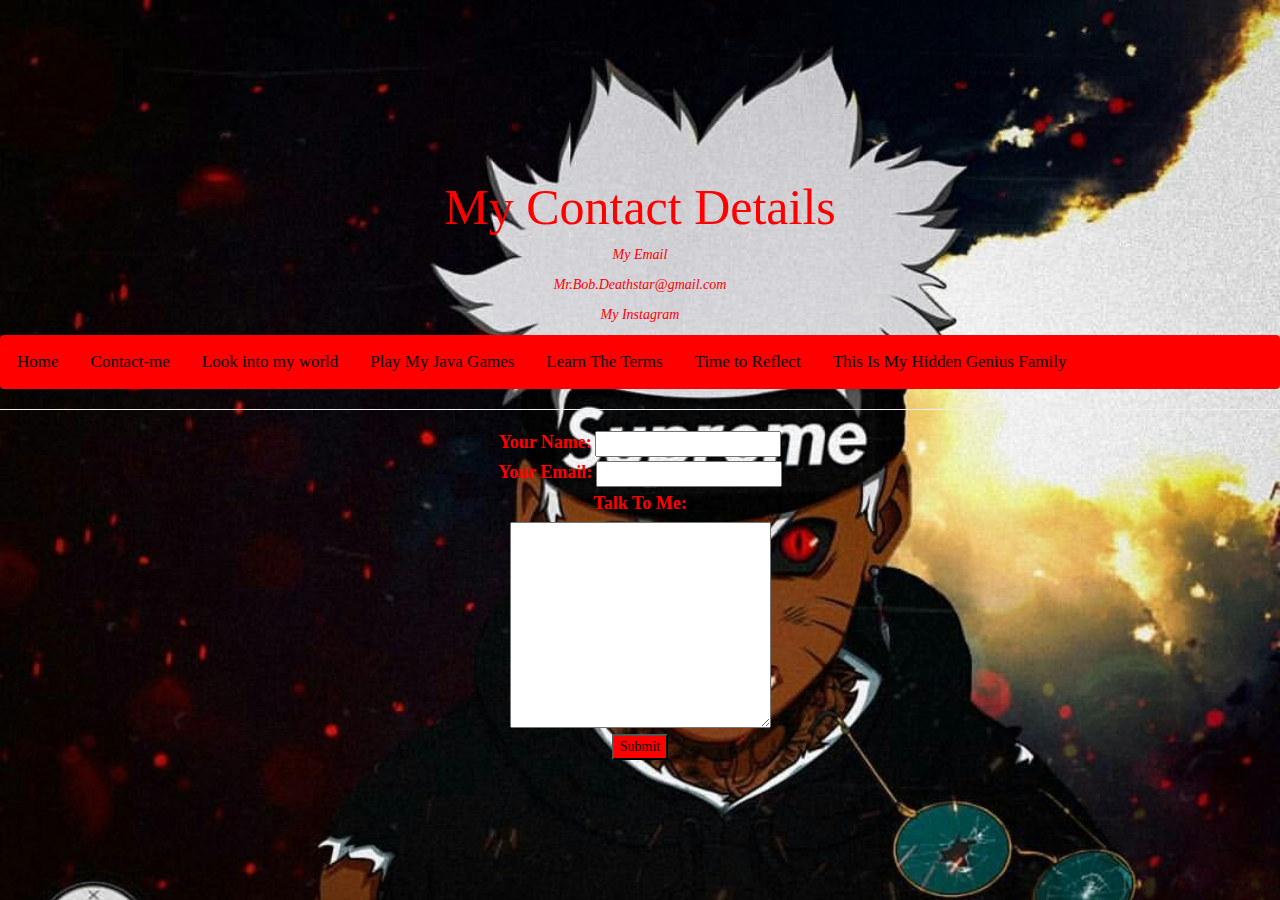
<file: contact-me.html>
<!DOCTYPE html>
<html <head>
<meta charset="utf-8">
<title>📱Call Me 💻Mesage Me</title>
<link rel="stylesheet" href="https://maxcdn.bootstrapcdn.com/bootstrap/3.4.0/css/bootstrap.min.css">
<link rel="stylesheet" href="css/style.css">
</head>

<body>
  <h1>My Contact Details</h1>
  <p class="bye"><em>My Email</em></p>
  <p class="bye"><em>Mr.Bob.Deathstar@gmail.com</em></p>
  <p class="bye"><em>My Instagram</em></p>
  <p><em></em></p>

  <div class="navbar">
    <a class="active"href="My_First_Ever_Website.html">Home</a>
    <a href="Contact-me.html">Contact-me</a>
    <a href="About-Me.html">Look into my world</a>
    <a href="Javascript-Games.html">Play My Java Games</a>
    <a href="Terms-page.html">Learn The Terms</a>
    <a href="Reflections.html">Time to Reflect</a>
    <a href="Getting-To-Know-My-Brothers.html">This Is My Hidden Genius Family</a>
  </div>

  <hr>
  <form action="mailto:Mr.Bob.Deathstar@gmail.com" method="post" enctype="text/plain">
    <label class="dog">Your Name:</label>
    <input type="text" name="YourName:" value=""><br>
    <label class="dog">Your Email:</label>
    <input type="email" name="YourEmail:" value=""><br>
    <label class="dog">Talk To Me:</label><br>
    <textarea name="yourmessage" rows="10" cols="30"></textarea><br>
<div class="red">
  <input class="red" type="submit" name="">
</div>

  </form>
</body>

</html>
</file>
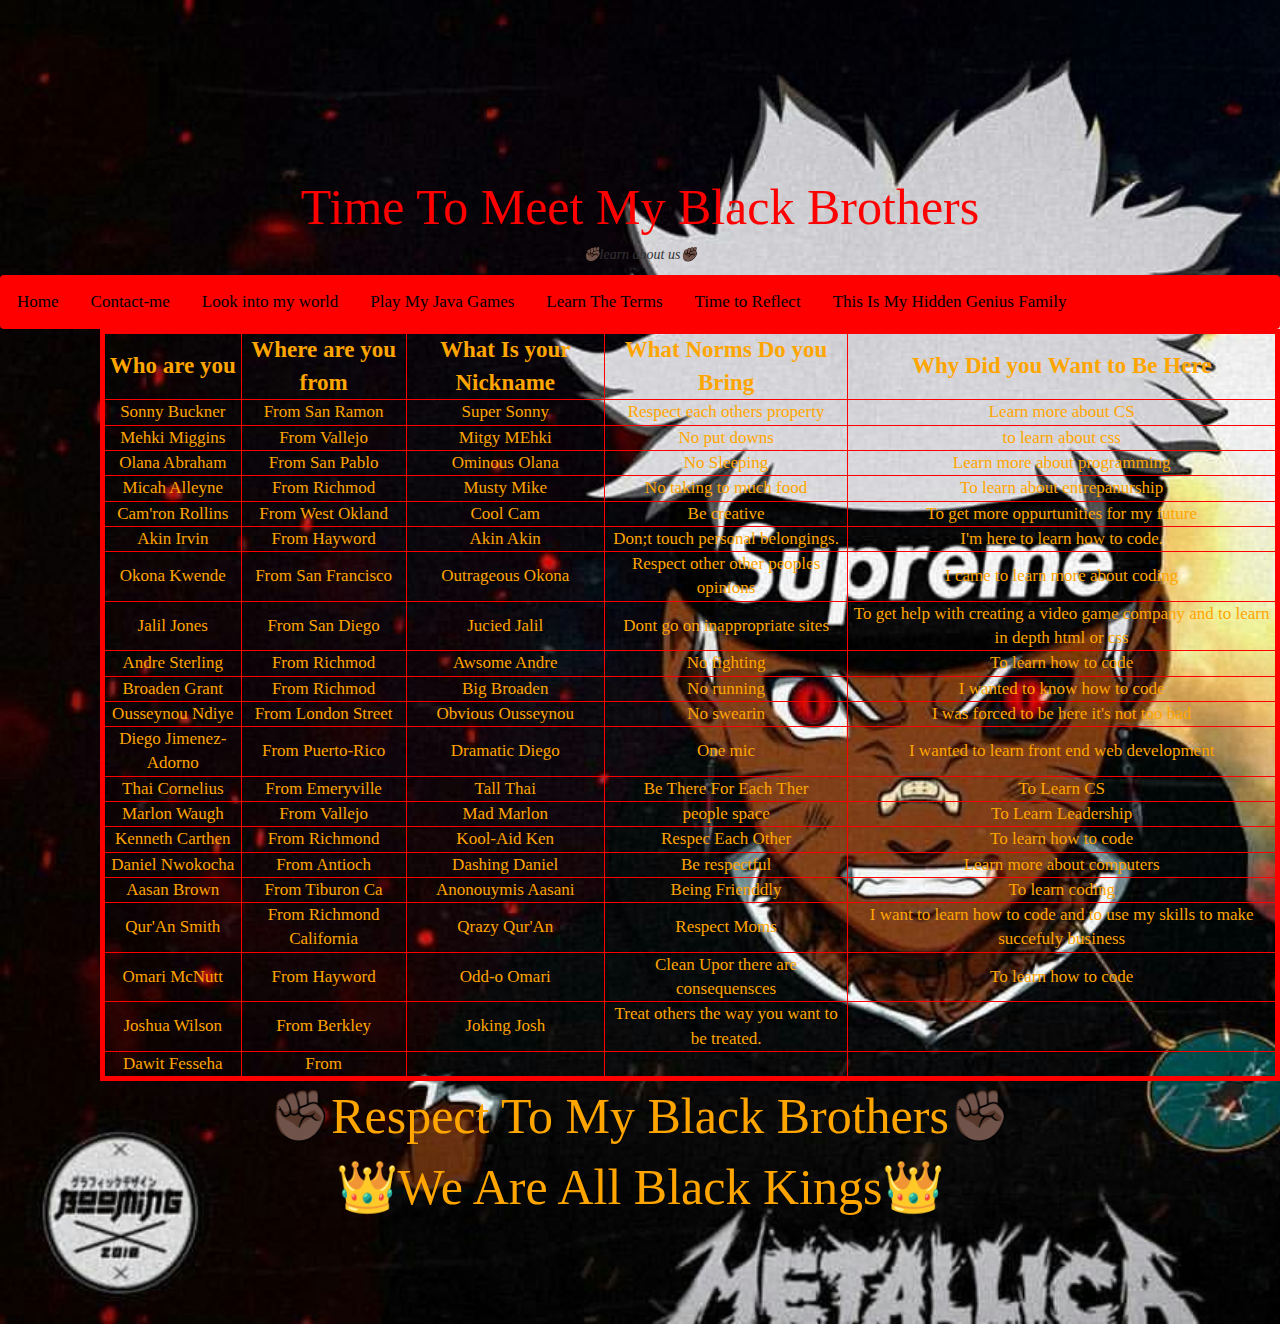
<file: Getting-To-Know-My-Brothers.html>
<!DOCTYPE html>
<html>

<head>
  <meta charset="utf-8">
  <title>🤜🏿Getting to know my brothers🤛🏿</title>

  <link rel="stylesheet" href="https://maxcdn.bootstrapcdn.com/bootstrap/3.4.0/css/bootstrap.min.css">
  <link rel="stylesheet" href="css/style.css">
</head>

<body>
  <h1>Time To Meet My Black Brothers</h1>
  <p><em>✊🏿learn about us✊🏿</em></p>

  <div class="navbar">
    <a class="active"href="My_First_Ever_Website.html">Home</a>
    <a href="Contact-me.html">Contact-me</a>
    <a href="About-Me.html">Look into my world</a>
    <a href="Javascript-Games.html">Play My Java Games</a>
    <a href="Terms-page.html">Learn The Terms</a>
    <a href="Reflections.html">Time to Reflect</a>
    <a href="Getting-To-Know-My-Brothers.html">This Is My Hidden Genius Family</a>
  </div>

  <table>
    <table class="myBros" border="">
      <thead>
        <tr>
          <th>Who are you</th>
          <th>Where are you from</th>
          <th>What Is your Nickname</th>
          <th>What Norms Do you Bring</th>
          <th>Why Did you Want to Be Here</th>
        </tr>
      </thead>
      <tbody>
        <tr>
          <td>Sonny Buckner</td>
          <td>From San Ramon</td>
          <td>Super Sonny</td>
          <td>Respect each others property</td>
          <td>Learn more about CS</td>
        </tr>
        <tr>
          <td>Mehki Miggins</td>
          <td>From Vallejo</td>
          <td>Mitgy MEhki</td>
          <td>No put  downs</td>
          <td>to learn about css</td>
        </tr>
        <tr>
          <td>Olana Abraham</td>
          <td>From San Pablo</td>
          <td>Ominous Olana</td>
          <td>No Sleeping</td>
          <td>Learn more about programming</td>
        </tr>
        <tr>
          <td>Micah Alleyne</td>
          <td>From Richmod</td>
          <td>Musty Mike</td>
          <td>No taking to much food</td>
          <td>To learn about entrepanurship</td>
        </tr>
        <tr>
          <td>Cam'ron Rollins</td>
          <td>From West Okland</td>
          <td>Cool Cam</td>
          <td>Be creative</td>
          <td>To get more oppurtunities for my future</td>
        </tr>
        <tr>
          <td>Akin Irvin</td>
          <td>From Hayword</td>
          <td>Akin Akin</td>
          <td>Don;t touch personal belongings.</td>
          <td>I'm here to learn how to code.</td>
        </tr>
        <tr>
          <td>Okona Kwende</td>
          <td>From San Francisco</td>
          <td>Outrageous Okona</td>
          <td>Respect other other peoples opinions</td>
          <td>I came to learn more about coding</td>
        </tr>
        <tr>
          <td>Jalil Jones</td>
          <td>From San Diego</td>
          <td>Jucied Jalil</td>
          <td>Dont go on inappropriate sites</td>
          <td>To get help with creating a video game company and to learn in depth html or css</td>
        </tr>
        <tr>
          <td>Andre Sterling</td>
          <td>From Richmod</td>
          <td>Awsome Andre</td>
          <td>No fighting</td>
          <td>To learn how to code</td>
        </tr>
        <tr>
          <td>Broaden Grant</td>
          <td>From Richmod</td>
          <td>Big Broaden</td>
          <td>No running</td>
          <td>I wanted to know how to code</td>
        </tr>
        <tr>
          <td>Ousseynou Ndiye</td>
          <td>From London Street</td>
          <td>Obvious Ousseynou</td>
          <td>No swearin</td>
          <td>I was forced to be here it's not too bad</td>
        </tr>
        <tr>
          <td>Diego Jimenez-Adorno</td>
          <td>From Puerto-Rico</td>
          <td>Dramatic Diego</td>
          <td>One mic</td>
          <td>I wanted to learn front end web development</td>
        </tr>
        <tr>
          <td>Thai Cornelius</td>
          <td>From Emeryville</td>
          <td>Tall Thai</td>
          <td>Be There For Each Ther</td>
          <td>To Learn CS</td>
        </tr>
        <tr>
          <td>Marlon Waugh</td>
          <td>From Vallejo</td>
          <td>Mad Marlon</td>
          <td>people space</td>
          <td>To Learn Leadership</td>
        </tr>
        <tr>
          <td>Kenneth Carthen</td>
          <td>From Richmond</td>
          <td>Kool-Aid Ken</td>
          <td>Respec Each Other</td>
          <td>To learn how to code</td>
        </tr>
        <tr>
          <td>Daniel Nwokocha</td>
          <td>From Antioch</td>
          <td>Dashing Daniel</td>
          <td>Be respectful</td>
          <td>Learn more about computers</td>
        </tr>
        <tr>
          <td>Aasan Brown</td>
          <td>From Tiburon Ca</td>
          <td>Anonouymis Aasani</td>
          <td>Being Frienddly</td>
          <td>To learn coding</td>
        </tr>
        <tr>
          <td>Qur'An Smith</td>
          <td>From Richmond California </td>
          <td>Qrazy Qur'An</td>
          <td>Respect Moms</td>
          <td>I want to learn how to code and to use my skills to make succefuly business</td>
        </tr>
        <tr>
          <td>Omari McNutt</td>
          <td>From Hayword</td>
          <td>Odd-o Omari</td>
          <td>Clean Upor there are consequensces</td>
          <td>To learn how to code</td>
        </tr>
        <tr>
          <td>Joshua Wilson</td>
          <td>From Berkley</td>
          <td>Joking Josh</td>
          <td>Treat others the way you want to be treated.</td>
          <td></td>
        </tr>
        <tr>
          <td>Dawit Fesseha</td>
          <td>From </td>
          <td></td>
          <td></td>
          <td></td>
        </tr>
      </tbody>
    <table>
  </table>
  <p1>✊🏿Respect To My Black Brothers✊🏿</p1><br>
  <p1>👑We Are All Black Kings👑</p1>

</body>

</html>
</file>
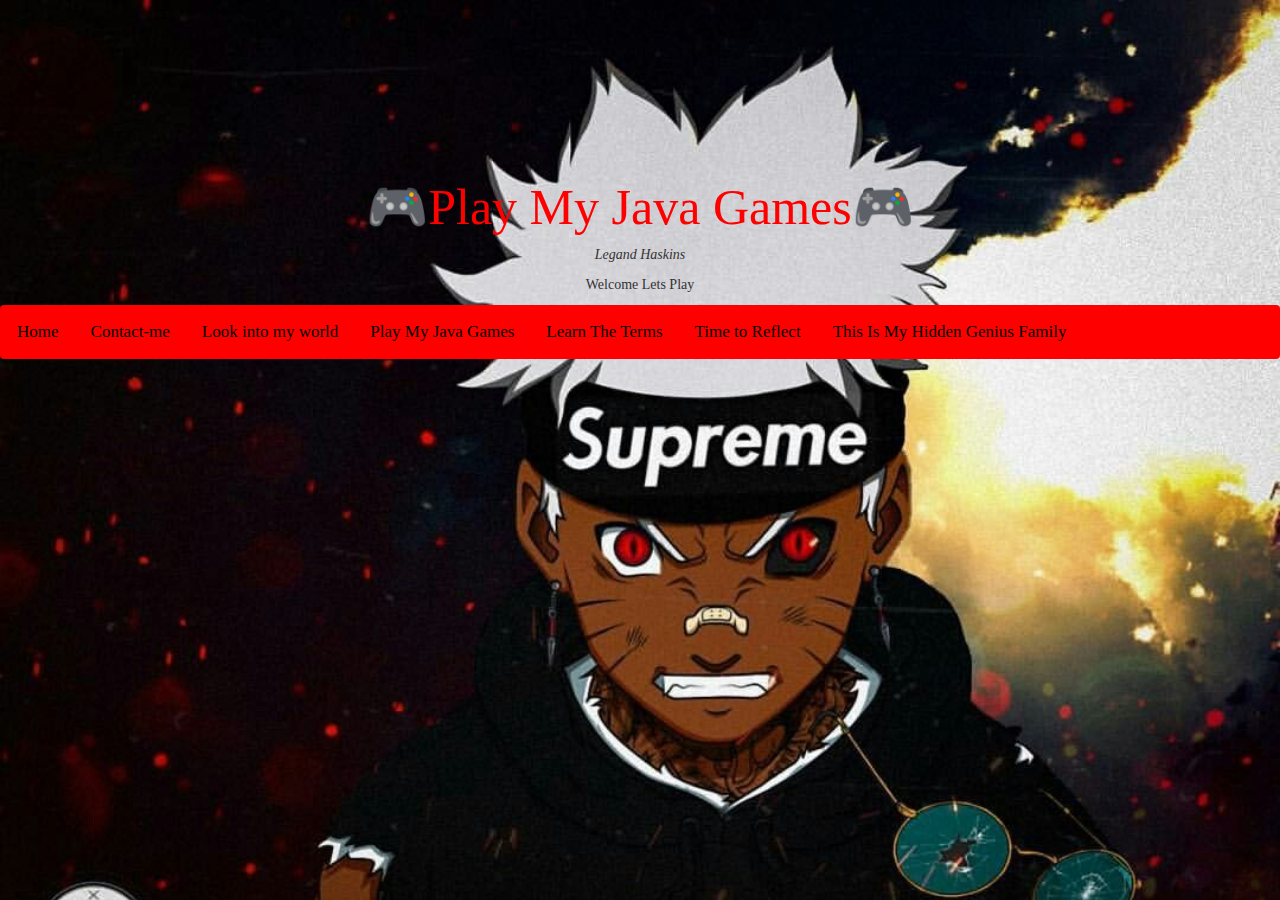
<file: Javascript-Games.html>
<!DOCTYPE html>
<html>
  <head>
    <meta charset="utf-8">
    <title>🎮Javascript-Games.html🎮</title>
    <link rel="stylesheet" href="https://maxcdn.bootstrapcdn.com/bootstrap/3.4.0/css/bootstrap.min.css">
    <link rel="stylesheet" href="css/style.css">




  </head>
  <table cellspacing="10">
    <tbody>
      <tr>
        <td></td>
        <td></td>
          <h1>🎮Play My Java Games🎮</h1>
          <p><em>Legand Haskins</em></p>
          <p>Welcome Lets Play</p>
      </tr>
    </tbody>
  </table>

  <div class="navbar">
    <a class="active"href="My_First_Ever_Website.html">Home</a>
    <a href="Contact-me.html">Contact-me</a>
    <a href="About-Me.html">Look into my world</a>
    <a href="Javascript-Games.html">Play My Java Games</a>
    <a href="Terms-page.html">Learn The Terms</a>
    <a href="Reflections.html">Time to Reflect</a>
    <a href="Getting-To-Know-My-Brothers.html">This Is My Hidden Genius Family</a>
  </div>

  <body>

  </body>
</html>
</file>
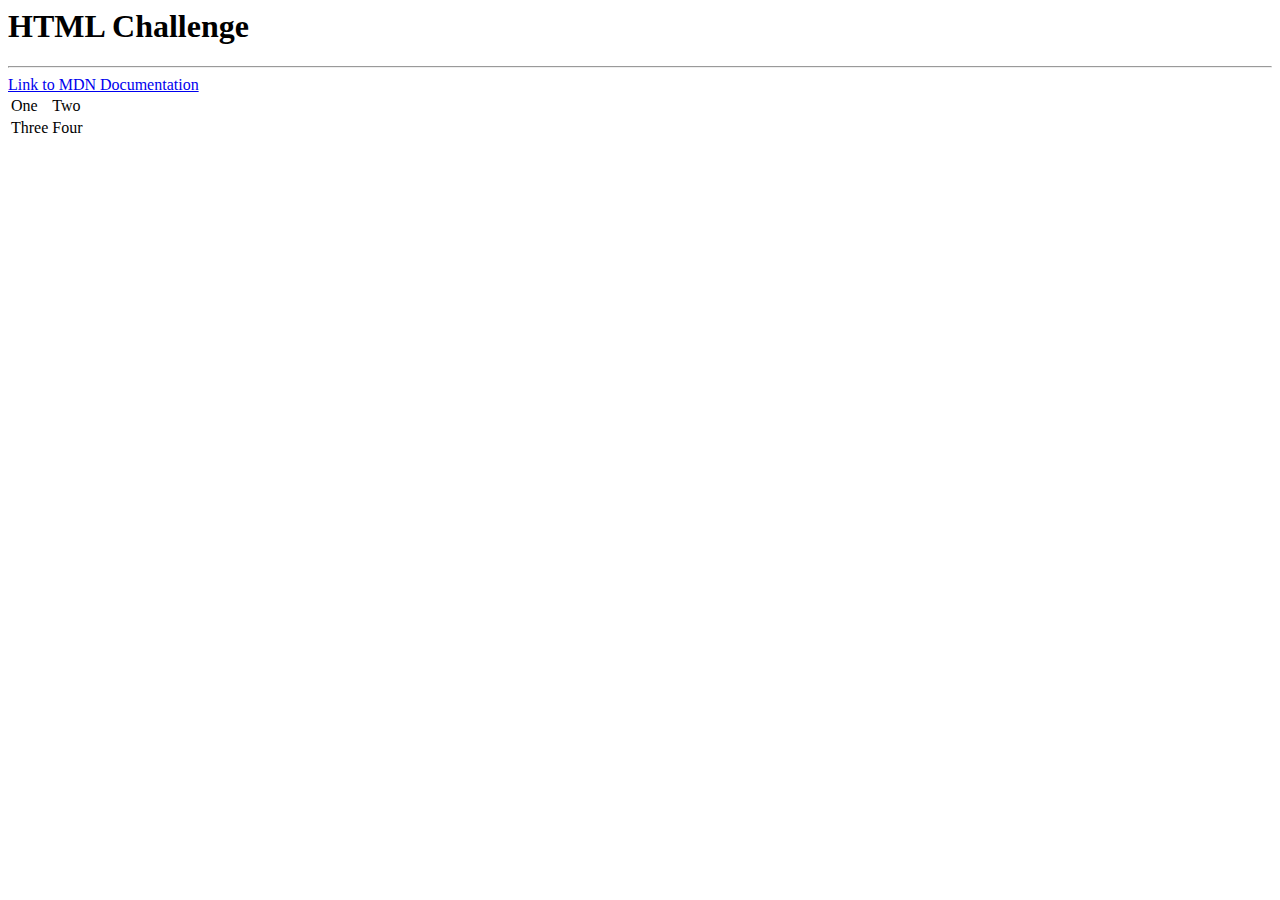
<file: MDN_Challenge.html>
<html>
  <h1>HTML Challenge</h1>
  <hr>
  <a href="https://developer.mozilla.org/en-US/">Link to MDN Documentation</a>
  <table>
    <tbody>
      <tr>
        <td>One</td>
        <td>Two</td>
      </tr>
      <tr>
        <td>Three</td>
        <td>Four</td>
      </tr>
    </tbody>
  </table>
</html>
</file>
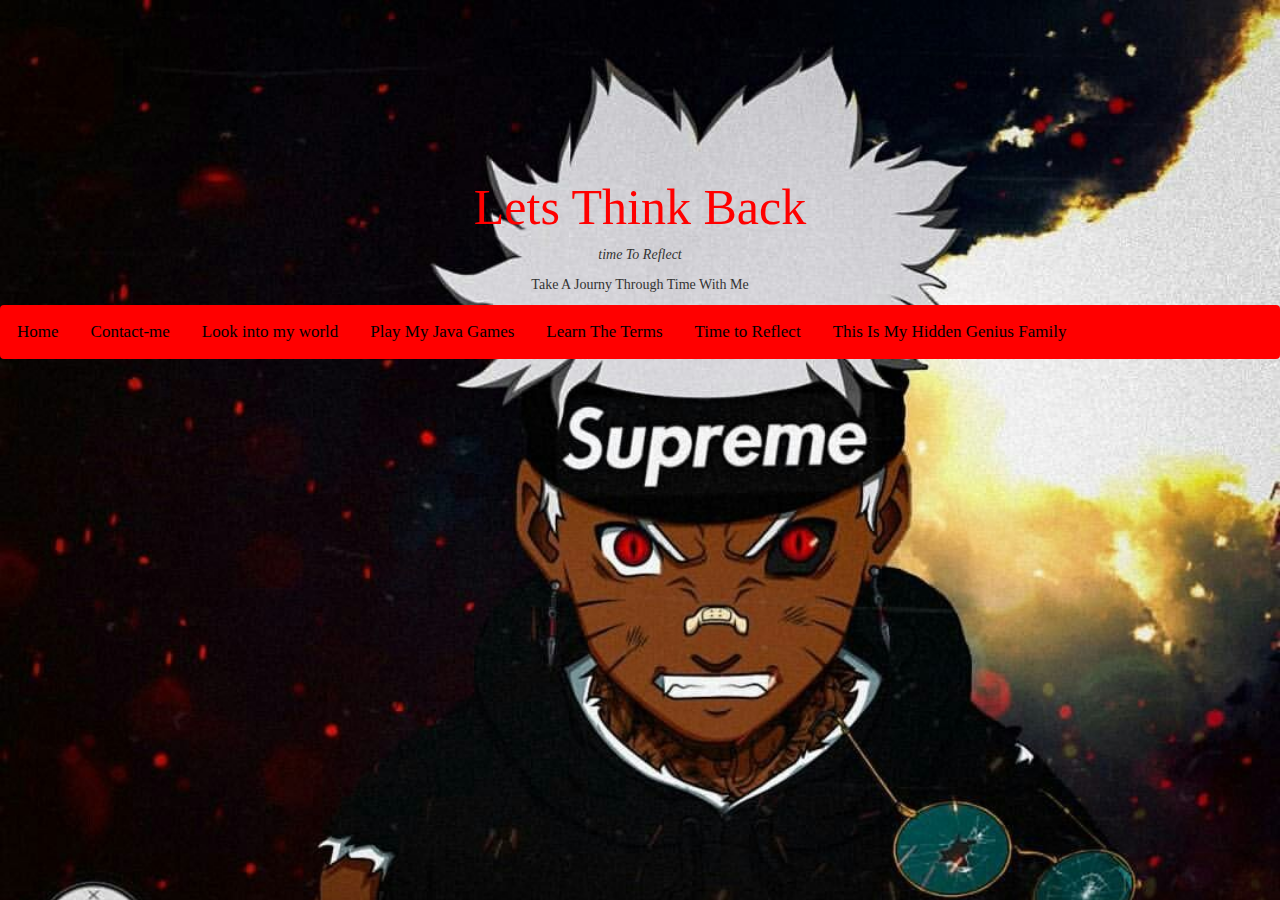
<file: Reflections.html>
<!DOCTYPE html>
<html lang="en" dir="ltr">
  <head>
    <meta charset="utf-8">
    <title>🤔Time To Reflect🤔</title>

    <link rel="stylesheet" href="https://maxcdn.bootstrapcdn.com/bootstrap/3.4.0/css/bootstrap.min.css">
  <link rel="stylesheet" href="css/style.css">



  </head>

  <body>
    <h1>Lets Think Back</h1>
    <p><em>time To Reflect</em></p>
    <p>Take A Journy Through Time With Me</p>

    <div class="navbar">
      <a class="active"href="My_First_Ever_Website.html">Home</a>
      <a href="Contact-me.html">Contact-me</a>
      <a href="About-Me.html">Look into my world</a>
      <a href="Javascript-Games.html">Play My Java Games</a>
      <a href="Terms-page.html">Learn The Terms</a>
      <a href="Reflections.html">Time to Reflect</a>
      <a href="Getting-To-Know-My-Brothers.html">This Is My Hidden Genius Family</a>
    </div>

  </body>
</html>
</file>
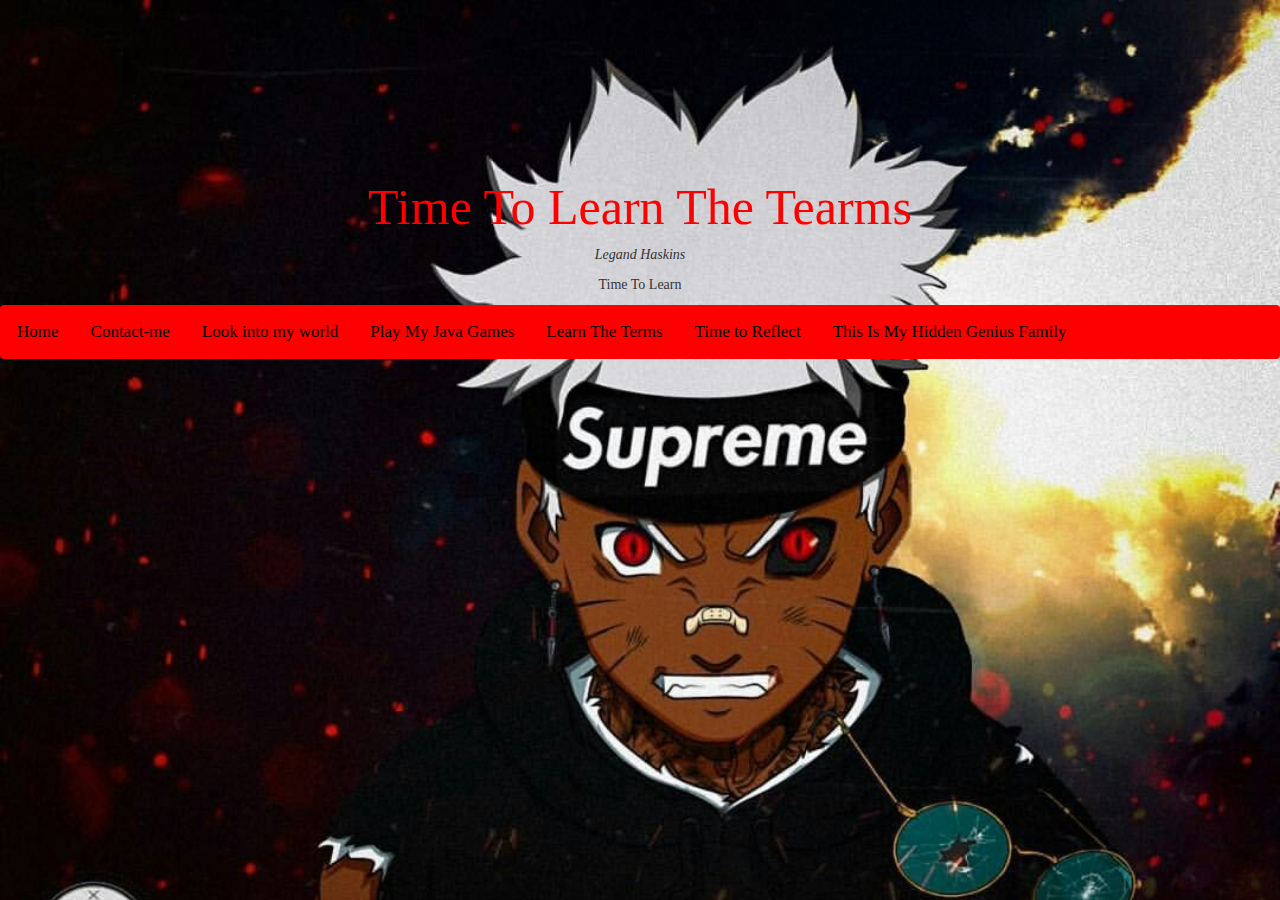
<file: Terms-page.html>
<!DOCTYPE html>
<html>
  <head>
    <meta charset="utf-8">
    <title>Terms_page.html</title>
    <link rel="stylesheet" href="https://maxcdn.bootstrapcdn.com/bootstrap/3.4.0/css/bootstrap.min.css">
    <link rel="stylesheet" href="css/style.css">




  </head>

  <table cellspacing="10">
    <tbody>
      <tr>
        <td></td>
        <td></td>
          <h1>Time To Learn The Tearms</h1>
          <p><em>Legand Haskins</em></p>
          <p>Time To Learn</p>
      </tr>
    </tbody>
  </table>

  <div class="navbar">
    <a class="active"href="My_First_Ever_Website.html">Home</a>
    <a href="Contact-me.html">Contact-me</a>
    <a href="About-Me.html">Look into my world</a>
    <a href="Javascript-Games.html">Play My Java Games</a>
    <a href="Terms-page.html">Learn The Terms</a>
    <a href="Reflections.html">Time to Reflect</a>
    <a href="Getting-To-Know-My-Brothers.html">This Is My Hidden Genius Family</a>
  </div>

  <body>

  </body>
</html>
</file>
<file: css/style.css>
#legand{
  width: 25%;
}
a {
  color: red;
}

body{
  background-image: url("../Images/ThugLifeNeverDie.jpg");
  background-size:cover;
  padding:159.5px 0px 100px 0px;
  text-align:center;
  font-family: fantasy;
}
h1{
  color: red;
  font-size: 50px;
}
.navbar{
  background-color: red;
  overflow: hidden;
  margin:auto;
  width: 100%
}
.inner-navbar{
  width: 80%;
  margin: 0 auto;
}
.navbar a{
  float: left;
  color: black;
  padding: 14px 16px;
  text-decoration: none;
  font-size: 17px

}
.navbar a:hover{
background-color: black;
color: red;
text-align: center;

}
.navbar .active{
background-color: red;
color: black;
}
.
p{
  color: red;
  font-size: 16.5px;
}
.myBros {
  border: 5px solid red;
  margin-left: 100px;
}
table{
  color: orange;
}
th {
  text-align: center;
  font-size: 23px;
}
td{
  font-size: 17px;
}
p1{
  font-size: 50px;
  text-align: center;
  color: orange;
}
.myHGSfam{
  height: 550px;
  width: 700px;
}
.Col0rM3{
  border: 5px solid red;
  margin-left: 15px;
  font-size: 23px;
}
.z3Ze{
  border: 5px solid red;
  margin-left: 480px;
  font-size: 23px;
}
.p2{
  font-size: 40px;
  color: red;
}
.p3{
  font-size: 35px;
  color: blue;
}
.p4{
  color: red;
  font-size: 18px
}
.hi3{
  color: red;
}
.sleep{
  color: red;
}
.bye{
  color: red;
}
.dog{
  color: red;
  font-size: 18px
}
.red{
  display: inline-block;
}
.red input:hover{
  background-color: black;
  color: red;
  text-align: center;
border: none;
}
.red{
  background-color: red;
  color: black;
}
</file>
